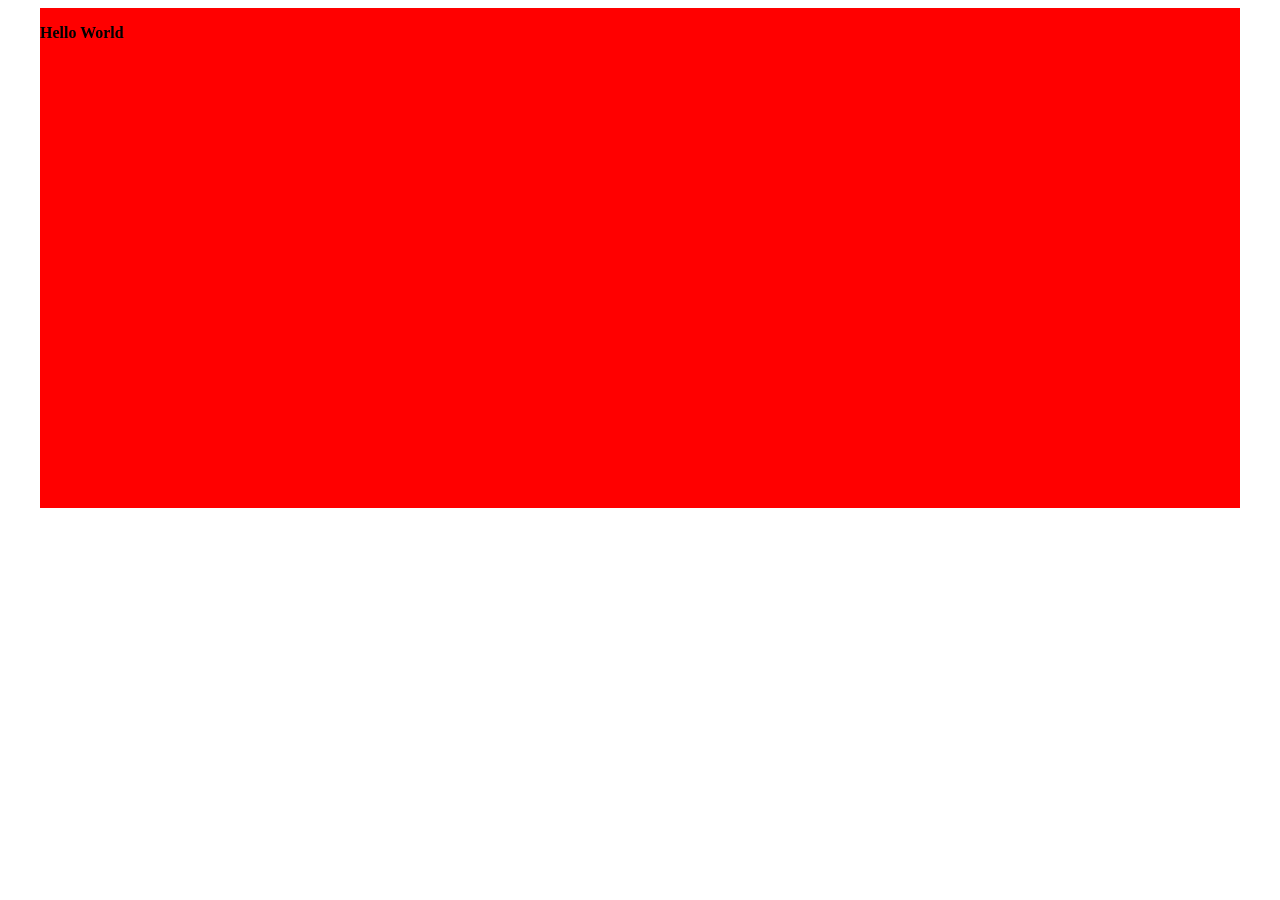
<file: HTML-CSS-Assignments/assignment-1/problems/0-horizontal-align/index.html>
<!DOCTYPE html>
<html lang="en">
<head>
    <meta charset="UTF-8">
    <meta name="viewport" content="width=device-width, initial-scale=1.0">
    <title>Horizontal Align</title>
</head>
<style>
    body{
        display: flex;
        justify-content: center;
    }
    .box {
        background-color: red;
        width:1200px;
        height:500px;
    }
    .text{
        font-weight: bold;
    }
</style>
<body>
<div class="box">
    <p class="text">Hello World</p>
</div>
</body>
</html>
</file>
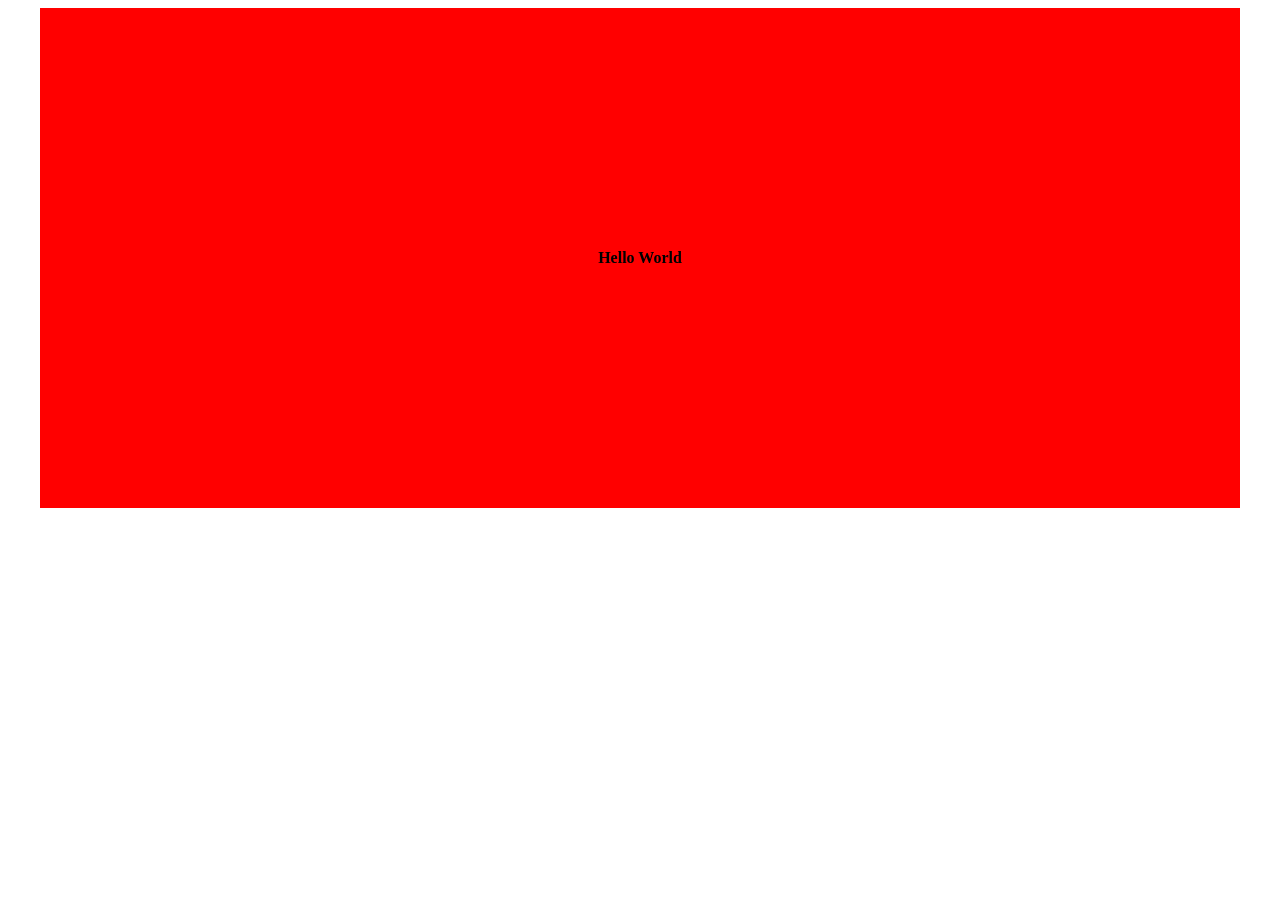
<file: HTML-CSS-Assignments/assignment-1/problems/1-vertical-align/index.html>
<!DOCTYPE html>
<html lang="en">
<head>
    <meta charset="UTF-8">
    <meta name="viewport" content="width=device-width, initial-scale=1.0">
    <title>Vertical Center</title>
</head>
<style>
    body{
        display: flex;
        justify-content: center;
    }
    .box {
        background-color: red;
        display: flex;
        justify-content: center;
        align-items: center;
        width:1200px;
        height:500px;
    }
    .text{
        font-weight: bold;
    }
</style>
<body>
<div class="box">
    <p class="text">Hello World</p>
</div>
</body>
</html>
</file>
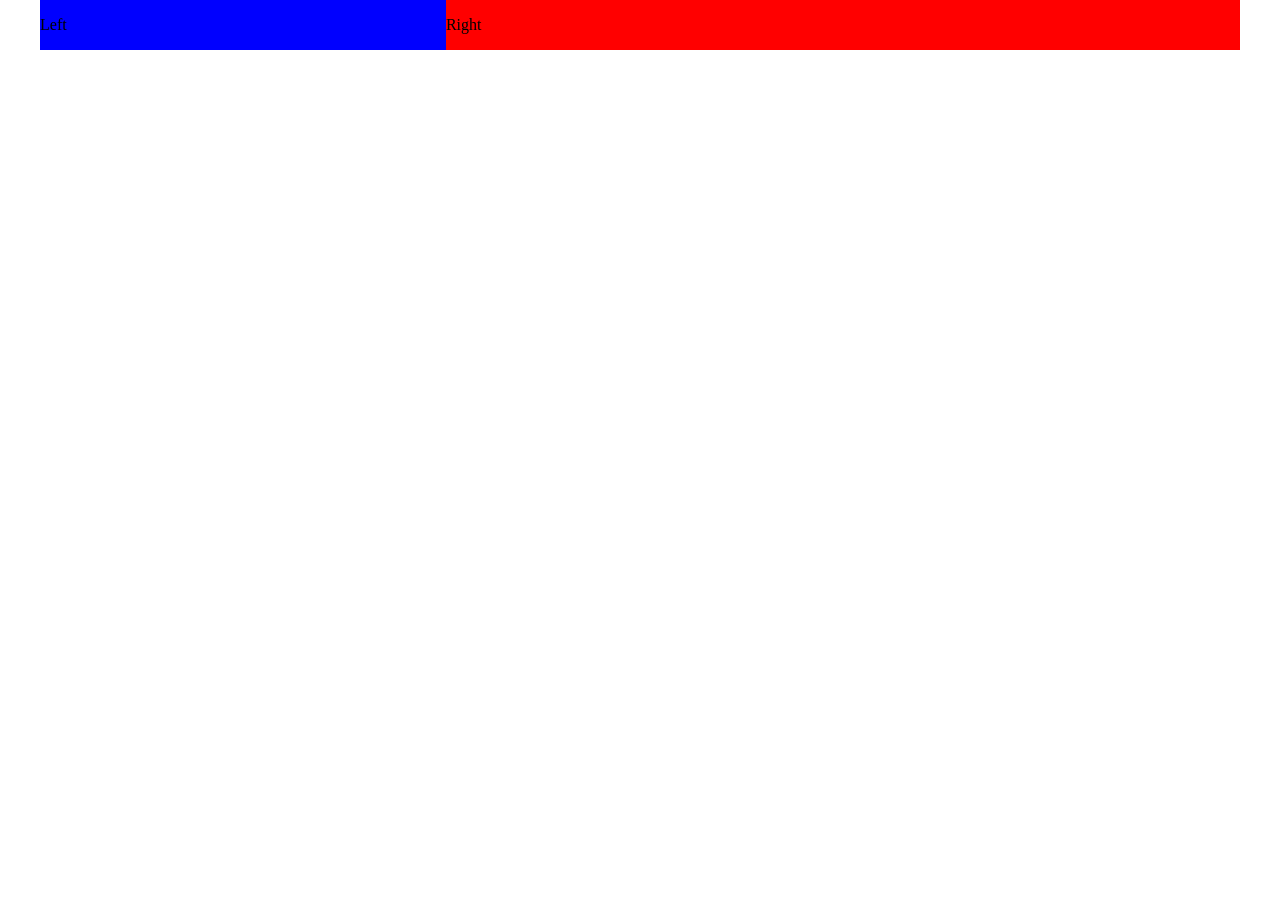
<file: HTML-CSS-Assignments/assignment-1/problems/2-flex-layout/index.html>
<!DOCTYPE html>
<html lang="en">
<head>
    <meta charset="UTF-8">
    <meta name="viewport" content="width=device-width, initial-scale=1.0">
    <title>Flex Layout</title>
</head>
<style>
    body{
           width: 1200px;
            margin: 0 auto;
            display: flex;
    }
    .left-box{
        background-color: blue;
       flex-grow: 1;
    }
    .right-box{
        background-color: red;
                flex-grow: 2;
    }
</style>
<body>
    <div class="left-box">
        <p class="text">Left</p>
    </div>
    <div class="right-box">
        <p class="text">Right</p>
    </div>
</body>
</html>
</file>
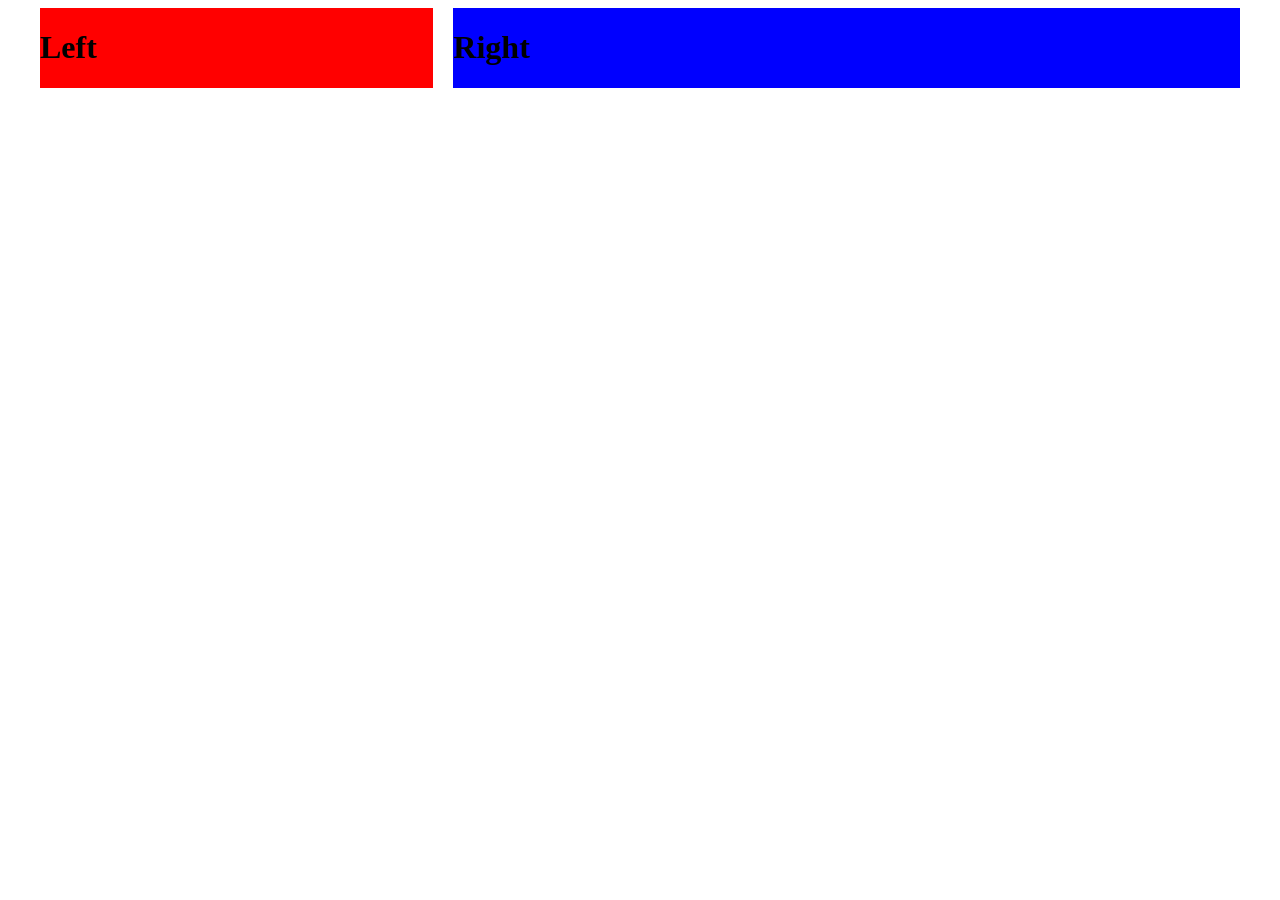
<file: HTML-CSS-Assignments/assignment-1/problems/3-grid-layout/index.html>
<!DOCTYPE html>
<html lang="en">

<head>
    <meta charset="UTF-8">
    <meta name="viewport" content="width=device-width, initial-scale=1.0">
    <title>Grid Layout</title>
<style>
    .container {
        display: grid;
        width:1200px;
        margin:0 auto;
        grid-template-columns: 1fr 2fr;
        gap:20px;
    }
    .left{
        background-color: red;
    }
    .right{
        background-color: blue;
    }
</style>
</head>

<body>
    <div class="container">
        <div class="left">
            <h1>Left</h1>
        </div>
        <div class="right">
            <h1>Right</h1>
        </div>
    </div>
</body>

</html>
</file>
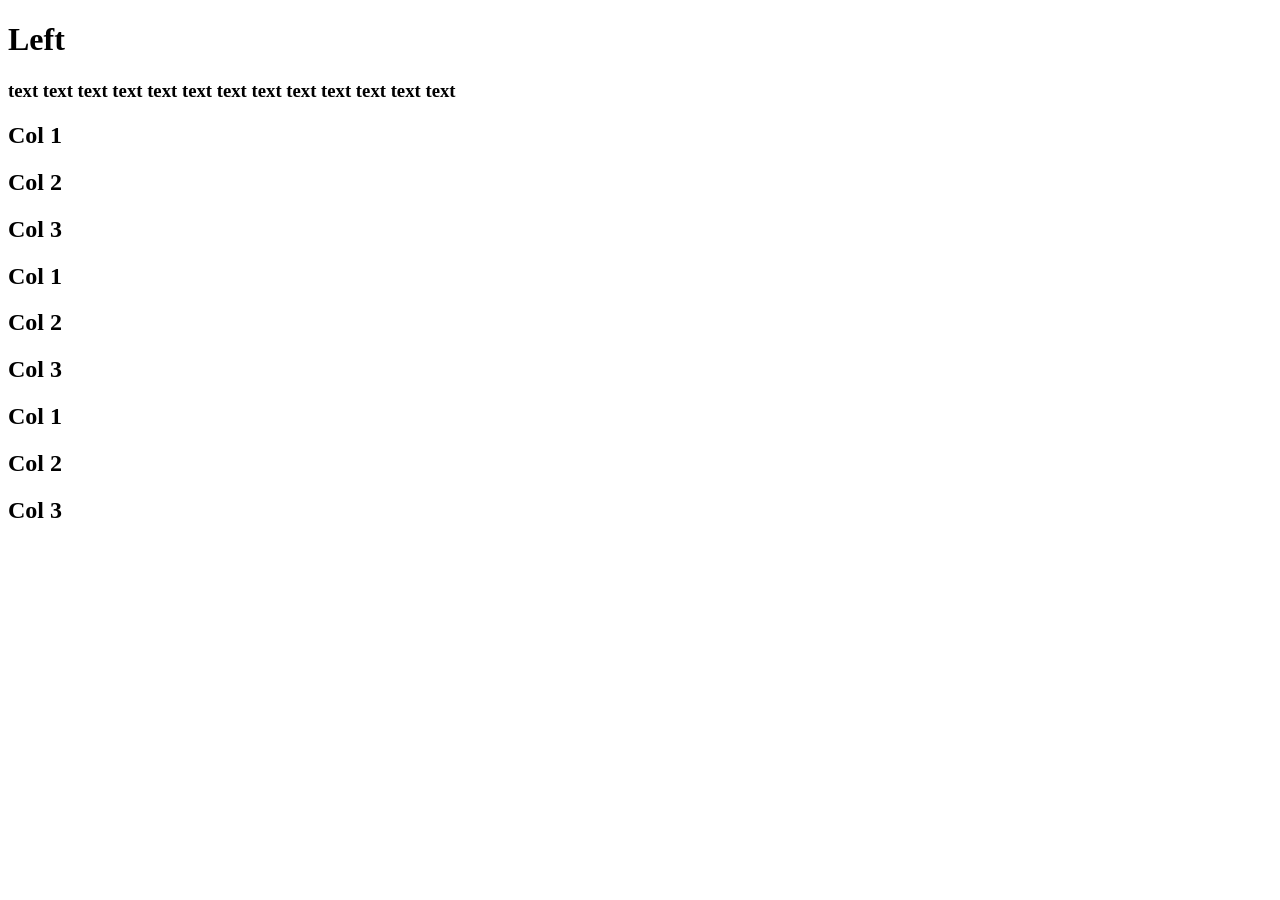
<file: HTML-CSS-Assignments/assignment-1/problems/4-more-complicated-grid/index.html>
<!DOCTYPE html>
<html lang="en">

<head>
    <meta charset="UTF-8">
    <meta name="viewport" content="width=device-width, initial-scale=1.0">
    <title>Grid Layout</title>
    <style>

    </style>
</head>

<body>
    <div class="container">
        <div class="left">
            <div>
                <div class="horizontal-center">
                    <h1>Left</h1>
                </div>
                <div>
                    <h3>
                    text text text text text text text text text text text text text
                    </h3>
                </div>
            </div>
        </div>
        <div class="right">
            <div class="grid1">
                <h2>Col 1</h2>
                <h2>Col 2</h2>
                <h2>Col 3</h2>
                <h2>Col 1</h2>
                <h2>Col 2</h2>
                <h2>Col 3</h2>
                <h2>Col 1</h2>
                <h2>Col 2</h2>
                <h2>Col 3</h2>
            </div>
        </div>
    </div>
</body>

</html>
</file>
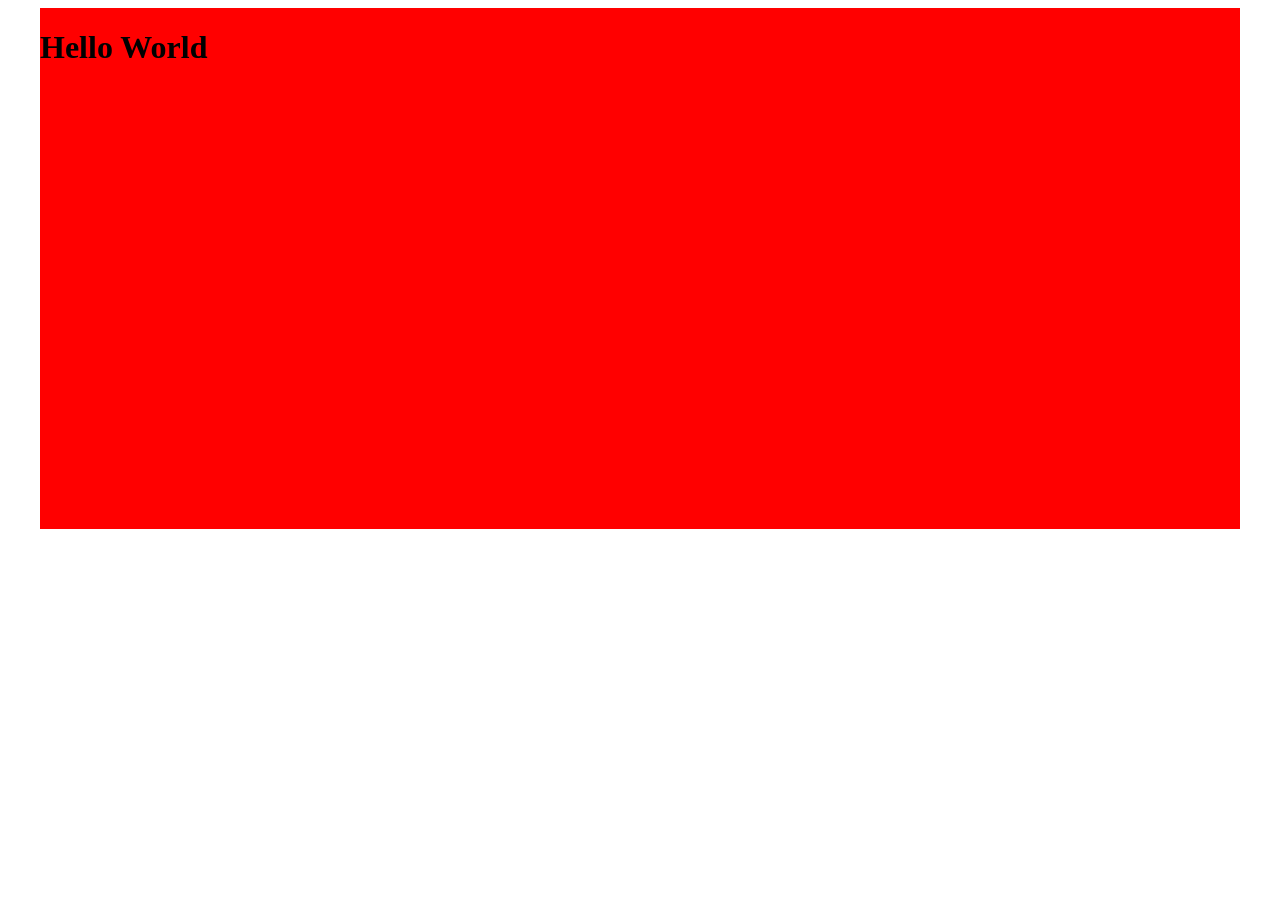
<file: HTML-CSS-Assignments/assignment-1/solutions/0-horizontal-align/index.html>
<!DOCTYPE html>
<html lang="en">

<head>
    <meta charset="UTF-8">
    <meta name="viewport" content="width=device-width, initial-scale=1.0">
    <title>Horizontal Align</title>
    <style>
        .container {
            width: 1200px;
            /* margin: 0px auto; */
            background-color: red;
        }

        .content {
            height: 500px;
        }
    </style>
</head>

<body>
    <div style="display: flex; justify-content: center;">
        <div class="container">
            <div class="content">
                <h1>Hello World</h1>
            </div>
        </div>
    </div>

</body>

</html>
</file>
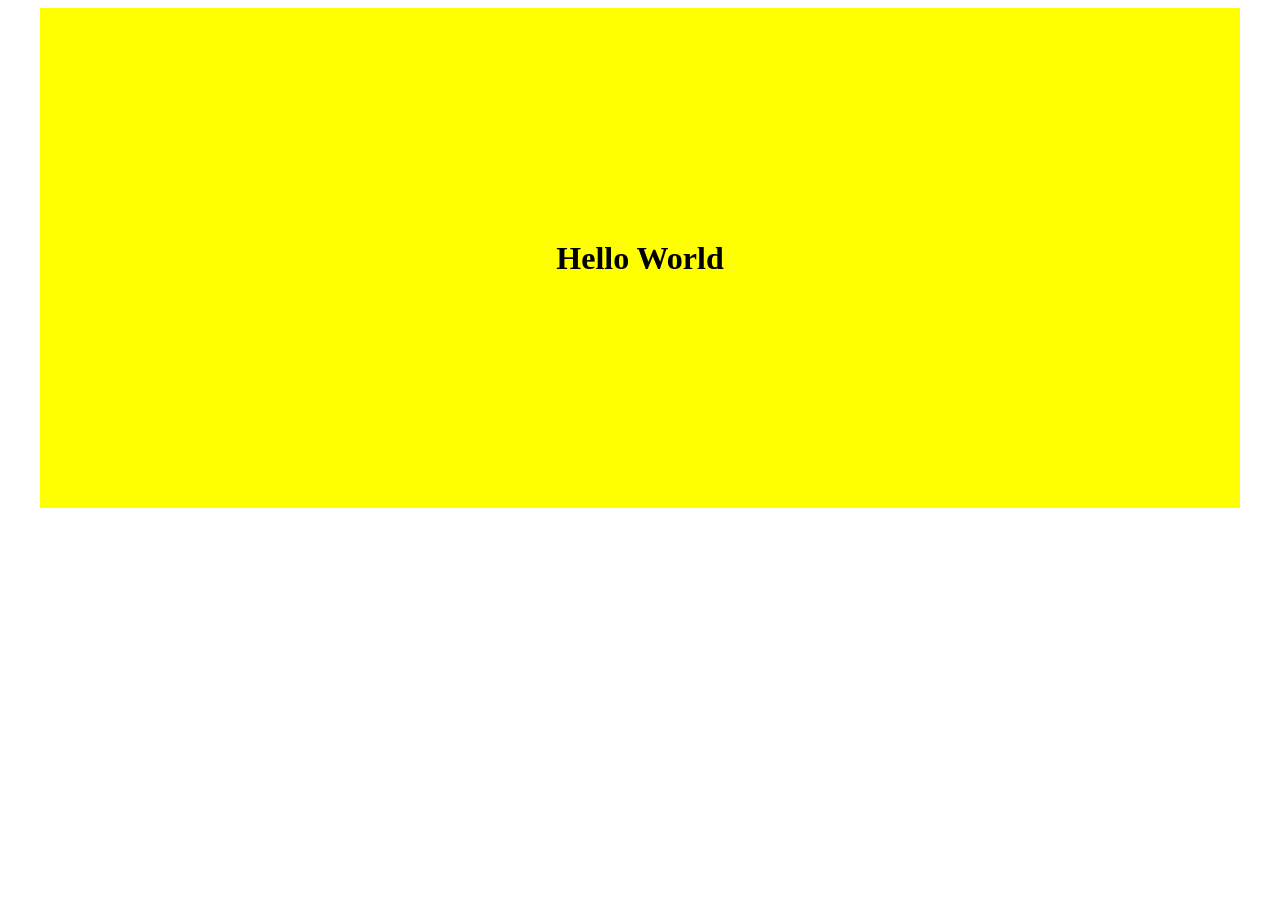
<file: HTML-CSS-Assignments/assignment-1/solutions/1-vertical-align/index.html>
<!DOCTYPE html>
<html lang="en">

<head>
    <meta charset="UTF-8">
    <meta name="viewport" content="width=device-width, initial-scale=1.0">
    <title>Horizontal Align</title>
    <style>
        .container {
            width: 1200px;
            margin: 0 auto;
            background-color: red;
        }
        .content {
            height: 500px;
        }
        .vertical-center {
            display: flex;
            justify-content: center;
            height: 100%;
            flex-direction: column;
        }
        .horizontal-center {
            margin: 0 auto;
        }
    </style>
</head>

<body>
    <div class="container">
        <div class="content">
            <div class="vertical-center" style="background-color: yellow;">
                <div class="horizontal-center">
                    <h1>Hello World</h1>
                </div>
            </div>
        </div>
    </div>
</body>

</html>
</file>
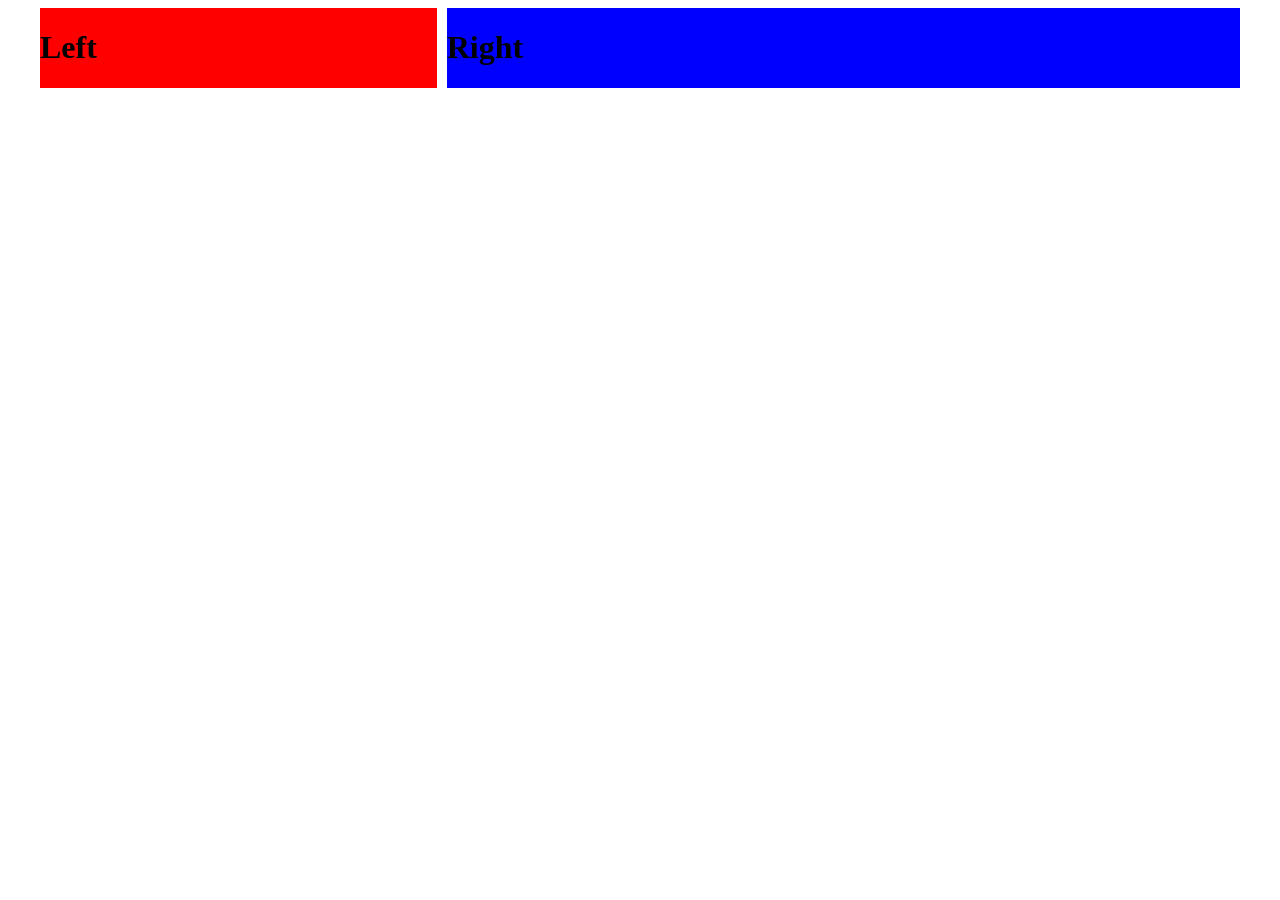
<file: HTML-CSS-Assignments/assignment-1/solutions/3-grid-layout/index.html>
<!DOCTYPE html>
<html lang="en">

<head>
    <meta charset="UTF-8">
    <meta name="viewport" content="width=device-width, initial-scale=1.0">
    <title>Grid Layout</title>
    <style>
        .container {
            width: 1200px;
            margin: 0 auto;
            display: grid;
            grid-template-columns: 1fr 2fr;
            gap: 10px;
        }

        .left {
            background-color: red;
        }

        .right {
            background-color: blue;
        }
    </style>
</head>

<body>
    <div class="container">
        <div class="left">
            <h1>Left</h1>
        </div>
        <div class="right">
            <h1>Right</h1>
        </div>
    </div>
</body>

</html>
</file>
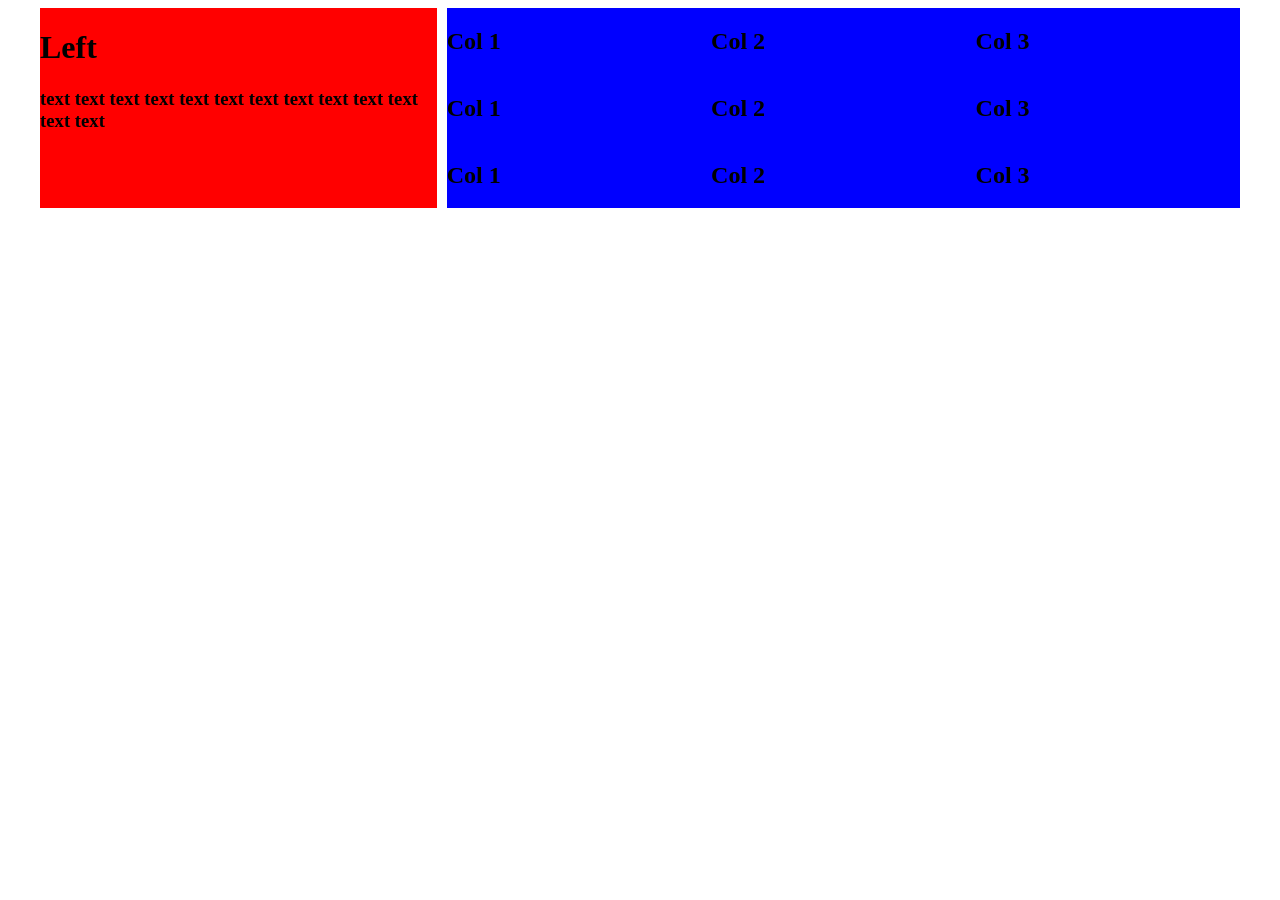
<file: HTML-CSS-Assignments/assignment-1/solutions/4-more-complicated-grid/index.html>
<!DOCTYPE html>
<html lang="en">

<head>
    <meta charset="UTF-8">
    <meta name="viewport" content="width=device-width, initial-scale=1.0">
    <title>Grid Layout</title>
    <style>
        .container {
            width: 1200px;
            margin: 0 auto;
            display: grid;
            grid-template-columns: 1fr 2fr;
            gap: 10px;
        }

        .left {
            background-color: red;
        }

        .right {
            background-color: blue;
        }
        .vertical-center {
            display: flex;
            justify-content: center;
            align-items: center;
            height: 100%;
        }
        .horizontal-center {
            margin: 0 auto;
        }
        .grid1 {
            display: grid;
            grid-template-columns: 1fr 1fr 1fr;
        }
    </style>
</head>

<body>
    <div class="container">
        <div class="left">
            <div>
                <div class="horizontal-center">
                    <h1>Left</h1>
                </div>
                <div>
                    <h3>
                    text text text text text text text text text text text text text
                    </h3>
                </div>
            </div>
        </div>
        <div class="right">
            <div class="grid1">
                <h2>Col 1</h2>
                <h2>Col 2</h2>
                <h2>Col 3</h2>
                <h2>Col 1</h2>
                <h2>Col 2</h2>
                <h2>Col 3</h2>
                <h2>Col 1</h2>
                <h2>Col 2</h2>
                <h2>Col 3</h2>
            </div>
        </div>
    </div>
</body>

</html>
</file>
